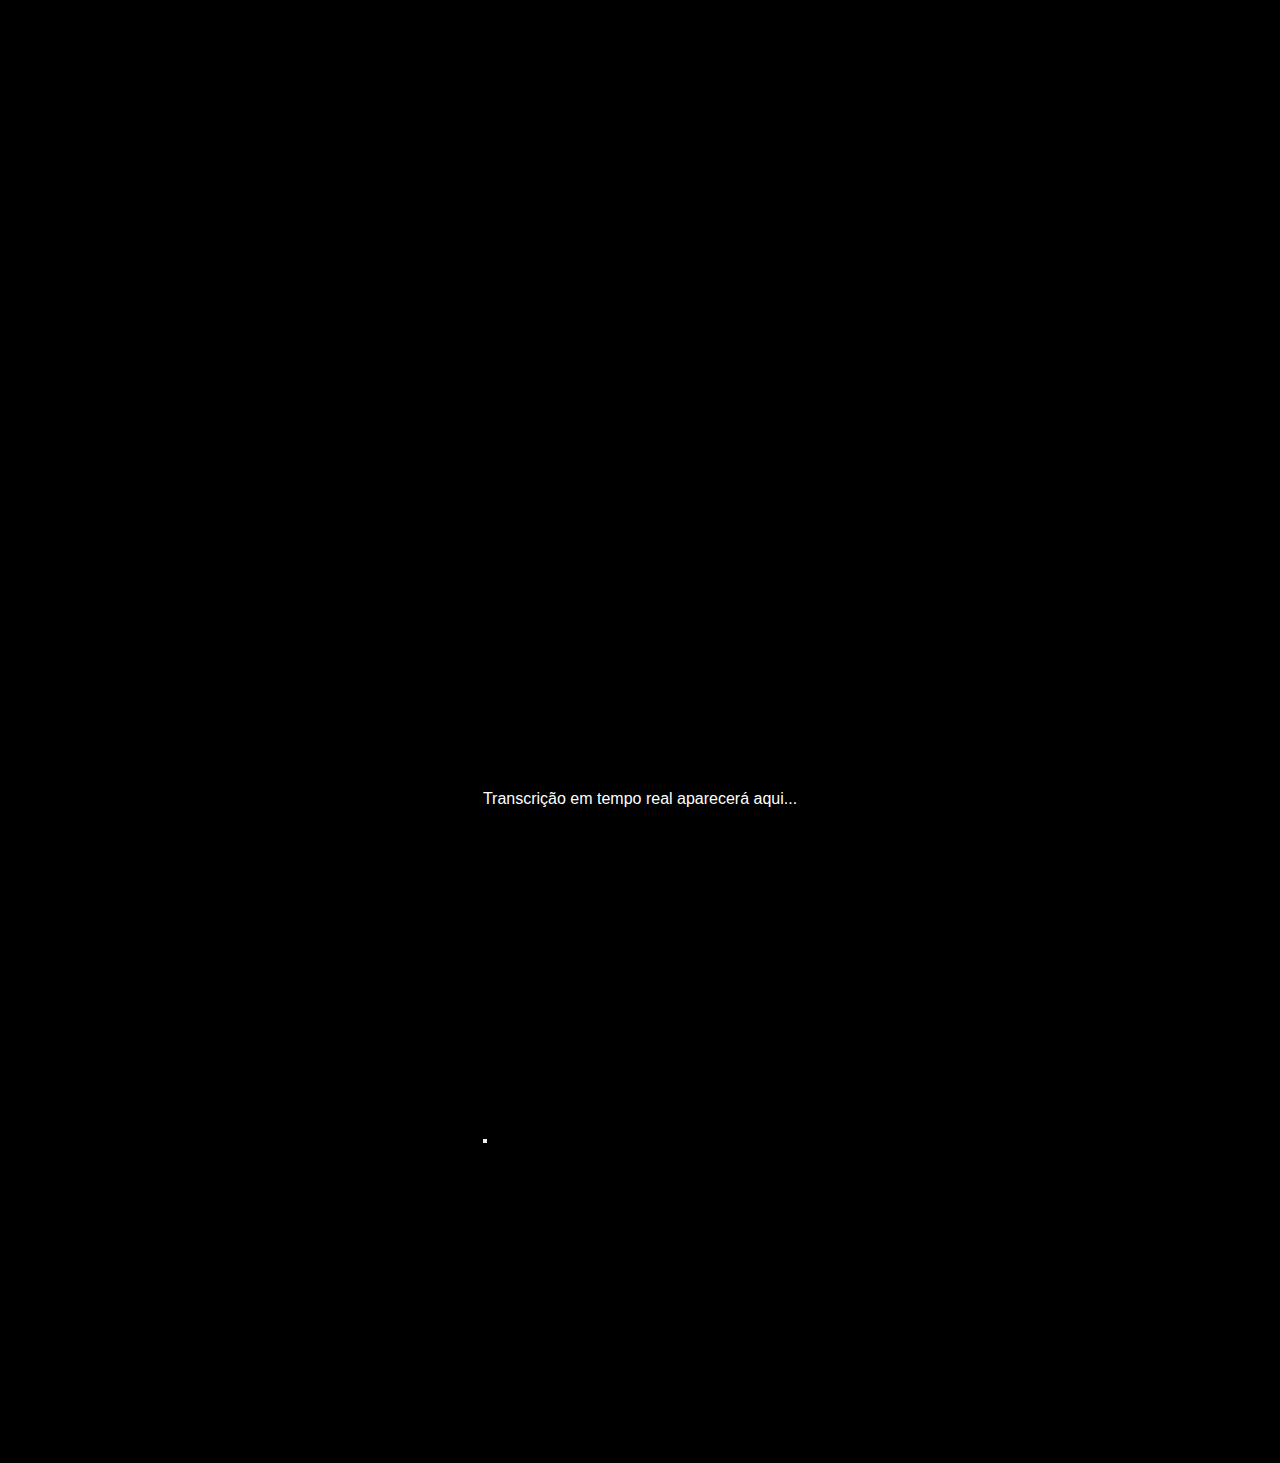
<file: front-end/index.html>
<!DOCTYPE html>
<html lang="pt-BR">
<head>
  <meta charset="UTF-8" />
  <meta name="viewport" content="width=device-width, initial-scale=1.0" />
  <title>Projeto TRI</title>
  <link rel="stylesheet" href="style.css" />
</head>
<body>

  <div class="camera-wrapper">
    <video id="video" autoplay playsinline></video>

    <!-- Barra superior -->
    <div class="top-bar">
      <!-- Ícone do flash -->
      <svg class="icon" xmlns="http://www.w3.org/2000/svg" viewBox="0 0 24 24">
        <path d="M7 2v10h3v10l7-12h-4l4-8z"/>
      </svg>

      <!-- Ícone de menu (3 pontos) -->
      <svg class="icon" xmlns="http://www.w3.org/2000/svg" viewBox="0 0 24 24">
        <circle cx="5" cy="12" r="2"/>
        <circle cx="12" cy="12" r="2"/>
        <circle cx="19" cy="12" r="2"/>
      </svg>
    </div>

    <!-- Caixa de transcrição -->
    <div class="transcricao" id="transcricao">
      Transcrição em tempo real aparecerá aqui...
    </div>

    <!-- Barra inferior -->
    <div class="bottom-bar">
      <!-- Galeria -->
      <div class="small-btn">
        <svg class="bottom-icon" xmlns="http://www.w3.org/2000/svg" viewBox="0 0 24 24">
          <path d="M21 19V5H3v14h18zM3 3h18a2 2 0 0 1 2 2v14a2 2 0 0 1-2 2H3a2 2 0 0 1-2-2V5a2 2 0 0 1 2-2z"/>
          <path d="M10 12l2 2 3-3 4 4H5z"/>
        </svg>
      </div>

      <!-- Botão de captura -->
      <button id="captureBtn" class="circle-btn" title="Capturar"></button>

      <!-- Alternar câmera -->
      <div id="toggleCamera" class="small-btn">
        <svg class="bottom-icon" xmlns="http://www.w3.org/2000/svg" viewBox="0 0 24 24">
          <path d="M12 6V3L8 7l4 4V8c2.76 0 5 2.24 5 5 0 .46-.06.9-.18 1.32l1.46 1.46A6.98 6.98 0 0 0 19 13c0-3.87-3.13-7-7-7zm-7.82.68A6.98 6.98 0 0 0 5 11c0 3.87 3.13 7 7 7v3l4-4-4-4v3c-2.76 0-5-2.24-5-5 0-.46.06-.9.18-1.32L3.72 6.68z"/>
        </svg>
      </div>
    </div>
  </div>

  <script src="script.js"></script>
</body>
</html>
</file>
<file: front-end/style.css>
* {
  margin: 0;
  padding: 0;
  box-sizing: border-box;
  font-family: "Arial", sans-serif;
}

body {
  background: #000;
  color: white;
  display: flex;
  justify-content: center;
  align-items: center;
  min-height: 100vh;
}

.container {
  position: relative;
  width: 380px;
  height: 670px;
  border-radius: 20px;
  overflow: hidden;
  box-shadow: 0 0 15px rgba(0,0,0,0.6);
  background-color: #111;
}

/* Cabeçalho */
.header {
  position: absolute;
  top: 12px;
  left: 10px;
  right: 10px;
  display: flex;
  justify-content: space-between;
  align-items: center;
}

.record-btn {
  background: #4db6ff;
  color: black;
  font-weight: bold;
  border: none;
  border-radius: 10px;
  padding: 8px 12px;
  cursor: pointer;
  box-shadow: 0 2px 6px rgba(0,0,0,0.3);
  transition: 0.3s;
}

.sound-btn {
  background: #111;
  color: white;
  border: 2px solid #4db6ff;
  border-radius: 10px;
  padding: 8px 12px;
  cursor: pointer;
}

/* Fundo */
.background img {
  width: 100%;
  height: 100%;
  object-fit: cover;
  filter: brightness(0.85);
}

/* Caixa de texto */
.text-box {
  position: absolute;
  bottom: 120px;
  left: 50%;
  transform: translateX(-50%);
  width: 85%;
  background: rgba(0,0,0,0.75);
  border-radius: 15px;
  text-align: center;
  padding: 10px;
  font-size: 16px;
}

/* Botões inferiores */
.footer {
  position: absolute;
  bottom: 25px;
  width: 100%;
  display: flex;
  justify-content: center;
  gap: 30px;
}

.icon-btn {
  background: #1c1c1c;
  color: white;
  border: 2px solid #444;
  border-radius: 50%;
  padding: 15px;
  font-size: 24px;
  cursor: pointer;
  transition: 0.3s;
  outline: none;
}

.icon-btn:hover, .icon-btn:focus {
  background: #333;
  border-color: #4db6ff;
  box-shadow: 0 0 10px #4db6ff;
}

.mic.active {
  background: #e53935;
  border-color: #ffbebe;
}

.info {
  background: #1e88e5;
  border-color: #64b5f6;
}
</file>
